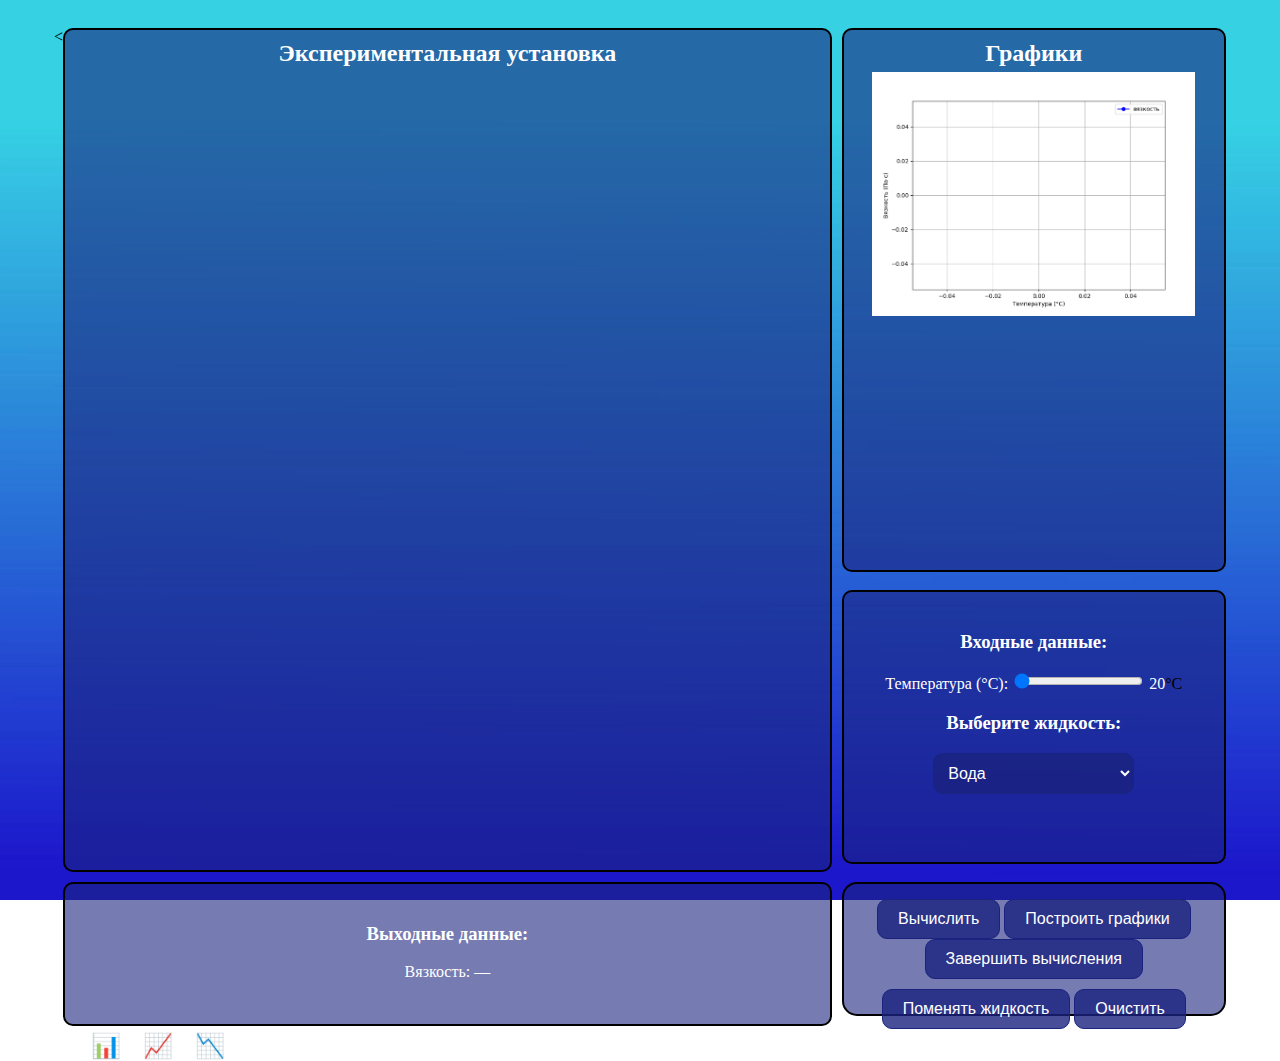
<file: templates/laboratory1.html>
<!DOCTYPE html>
<html lang="ru">
<head>
    <meta charset="UTF-8">
    <meta name="viewport" content="width=device-width, initial-scale=1.0">
    <title>Лабораторная установка</title>
    <link rel="stylesheet" href="/static/assets/css/laboratory1style.css" />
    <
    <script>

    </script>
</head>
<body>
    <div class="container">
        <div class="box exp-setup transparent-box"><h2>Экспериментальная установка</h2></div>
        <div class="box graphs transparent-box">
            <h2>Графики</h2>

            <img id="graphImage" src="/static/assets/css/images/график_вязкости.png" alt="График">
        </div>

        <div class="box input-output transparent-box">
            <h3>Входные данные:</h3>
             <!-- Ползунок температуры -->
            <label for="temperature">Температура (°C):</label>
            <input type="range" id="temperature" min="20" max="40" step="2" value="20" oninput="updateTempValue()">
            <span id="tempValue">20</span>°C<!-- Отображение текущего значения -->

            <!-- Выпадающий список жидкостей -->
            <div>
             <h3>Выберите жидкость:</h3>
                <label for="liquid-select"></label>
                <select id="liquid-select" class="liquid-selector transparent-box">
                <option value="Вода" selected>Вода</option>
                <option value="Ртуть">Ртуть</option>
                <option value="Мёд">Мёд</option>
                <option value="Молоко">Молоко</option>
                <option value="Масло подсолнечное">Масло подсолнечное</option>
                <option value="Спирт">Спирт</option>
                <option value="Ацетон">Ацетон</option>
                <option value="Бензин">Бензин</option>
                <option value="Масло машинное">Масло машинное</option>
            </select>

                </div>
        </div>

        <div class="box control-buttons transparent-box-buttons button-container">
            <div class="row">
            <button onclick="sendData()" class="all-buttons col-4">Вычислить</button>
            <button onclick="updateGraph()" class="all-buttons col-4">Построить графики</button>
            <button class="all-buttons col-4">Завершить вычисления</button>
            </div>
            <div class="row">
            <button onclick="changeLiquid()" class="all-buttons col-6">Поменять жидкость</button>
            <button onclick="clearTableCalcData()" class="all-buttons col-6">Очистить</button>
            </div>
        </div>
        <!--добавлено 3 иконки -->
        <div class="box edit-tools transparent-box">
            <h3>Выходные данные:</h3>
            <p id="output">Вязкость: —</p>

            <!-- Кнопки-иконки для таблиц -->
            <div class="icon-buttons">
                <button onclick="openPopup('popup1')">📊</button>
                <button onclick="openPopup('popup2')">📈</button>
                <button onclick="openPopup('popup3')">📉</button>
            </div>
        </div>

        <!-- Всплывающие окна для таблиц -->
        <div id="popup1" class="popup transparent-box">
            <button class="close-btn" onclick="closePopup('popup1')">✖</button>
            <h3>Таблица 1</h3>
                <table>
                    <thead>
                        <tr><th>t(начальная)</th><th>t(конечная)</th><th>tay</th></tr>
                    </thead>
                    <tbody id="table1"></tbody>
                </table>
        </div>

        <div id="popup2" class="popup transparent-box">
            <button class="close-btn" onclick="closePopup('popup2')">✖</button>
            <h3>Таблица 2</h3>
                <table>
                    <thead>
                        <tr><th>t(средняя)</th><th>вязкость</th><th>T, K</th><th>1/T*10^-3, K^-1</th><th>n/T*10^-5</th><th>ln(n/T)</th></tr>
                    </thead>
                    <tbody id="table2"></tbody>
                </table>
        </div>

        <div id="popup3" class="popup transparent-box">
            <button class="close-btn" onclick="closePopup('popup3')">✖</button>
            <h3>Таблица 3</h3>
                <table>
                    <thead>
                        <tr><th>№</th><th>x = 1/T</th><th>y = ln(n/T)</th><th>x^2 * 10^-6</th><th>x*y*10^-3</th></tr>
                    </thead>
                    <tbody  id="table3"></tbody>
                </table>
        </div>

    </div>

        <script src="/static/assets/js/laboratory1script.js"></script>

</body>
</html>
</file>
<file: static/assets/css/laboratory1style.css>
@keyframes gradientAnimation {
    0% { background: #1a237e; }
    50% { background: #2196F3; }
    100% { background: #1a237e; }
}

body {
    animation: gradientAnimation 20s infinite alternate;
    background-size: cover;
}


body {
            display: flex;
            flex-wrap: wrap;
            background-image: url('/static/assets/css/images/bgplw.jpg');
            background-size: cover;
            background-position: center;
            background-attachment: fixed;
            justify-content: center;
            padding: 20px;
        }

        .container {
            display: grid;
            grid-template-columns: 2fr 1fr;
            grid-template-rows: auto auto auto;
            gap: 10px;
            width: 95%;
        }
        .box {
            border: 2px solid black;
            padding: 20px;
            text-align: center;
            background-color: rgba(26, 35, 126, 0.6);
        }
        .exp-setup {
            background-color: rgba(26, 35, 126, 0.6);
            grid-column: 1;
            grid-row: 1 / span 2;
            height: 800px;
        }
        .edit-tools {
            grid-column: 1;
            grid-row: 3;
            height: 100px;
        }
        .graphs {
            grid-column: 2;
            grid-row: 1;
            height: 500px;
        }
        .input-output {
            grid-column: 2;
            grid-row: 2;
            height: 230px;
        }
        .control-buttons {
            grid-column: 2;
            grid-row: 3;
            height: 100px;
        }
        img {
            max-width: 95%;
            height: auto;
            margin-top: 10px;
        }


h3 {
    color: white;
}
h2{
    color: white;
    margin-top: -10px;
    margin-bottom: -5px;
}
label {
    color: white;
}
p{
    color: white;
}

span{
    color: white;
}
    .transparent-box {
        background-color: rgba(26, 35, 126, 0.6);  /* Полупрозрачный серый */
        border-radius: 10px;  /* Скругление углов */
        padding: 20px;
    }

    .transparent-box-buttons {
        border-radius: 10px;  /* Скругление углов */
        padding: 20px;
    }

    /* Контейнер для кнопок с иконками */
.icon-buttons {
    display: flex;
    gap: 10px;
    margin-top: 50px;
}

/* Стили кнопок-иконок */
.icon-buttons button {
    background: none;
    border: none;
    cursor: pointer;
    font-size: 24px;
    color: #1a237e;
    transition: transform 0.2s;
}

.icon-buttons button:hover {
    transform: scale(1.2);
    color: #18bfef;
    text-shadow: 0 0 10px #18bfef, 0 0 20px #18bfef;
}


/* Всплывающие окна */
/* Всплывающие окна */
/* Всплывающие окна */
.popup {
    position: fixed;
    bottom: 0;
    left: 0;  /* Размещаем в нижнем левом углу */
    width: 25%;
    height: 40%;
    background-color: rgba(30, 60, 150, 0.5);  /* Полупрозрачный синий */
    box-shadow: 2px -2px 10px rgba(0, 0, 0, 0.2);
    display: none;
    padding: 20px;
    border-radius: 0 10px 0 0;
    color: white; /* Белый текст для контраста */
    margin-bottom: 15px;
}



/* Кнопка закрытия */
.close-btn {
    position: absolute;
    top: 10px;
    right: 15px;
    cursor: pointer;
    font-size: 18px;
    background: none;
    border: none;
}

.liquid-selector {
    background-color: rgba(26, 35, 126, 0.8); /* Полупрозрачный темно-синий */
    color: white; /* Белый текст */
    border: 1px solid #1a237e; /* Темно-синяя граница */
    border-radius: 10px; /* Скругленные углы */
    padding: 10px; /* Внутренний отступ */
    font-size: 16px; /* Размер шрифта */
    cursor: pointer; /* Курсор в виде руки */
}

.all-buttons {
    background-color: rgba(26, 35, 126, 0.8); /* Полупрозрачный темно-синий */
    color: white; /* Белый текст */
    border: 1px solid #1a237e; /* Темно-синяя граница */
    border-radius: 10px; /* Скругленные углы */
    padding: 10px 20px; /* Внутренние отступы */
    font-size: 16px; /* Размер шрифта */
    cursor: pointer; /* Курсор в виде руки */
    transition: background 0.3s, transform 0.2s; /* Плавные эффекты */
}

/* Эффект при наведении */
.all-buttons:hover {
    transform: scale(1.2);
    background-color: #18bfef !important;
    text-shadow: 0 0 10px #18bfef, 0 0 20px #18bfef;
}


.button-container {
    display: flex;
    flex-wrap: wrap;
    justify-content: center;
    gap: 10px; /* Расстояние между кнопками */
    padding: 15px;
     /* Полупрозрачный фон */
    border-radius: 15px; /* Закругленные углы */
}
</file>
